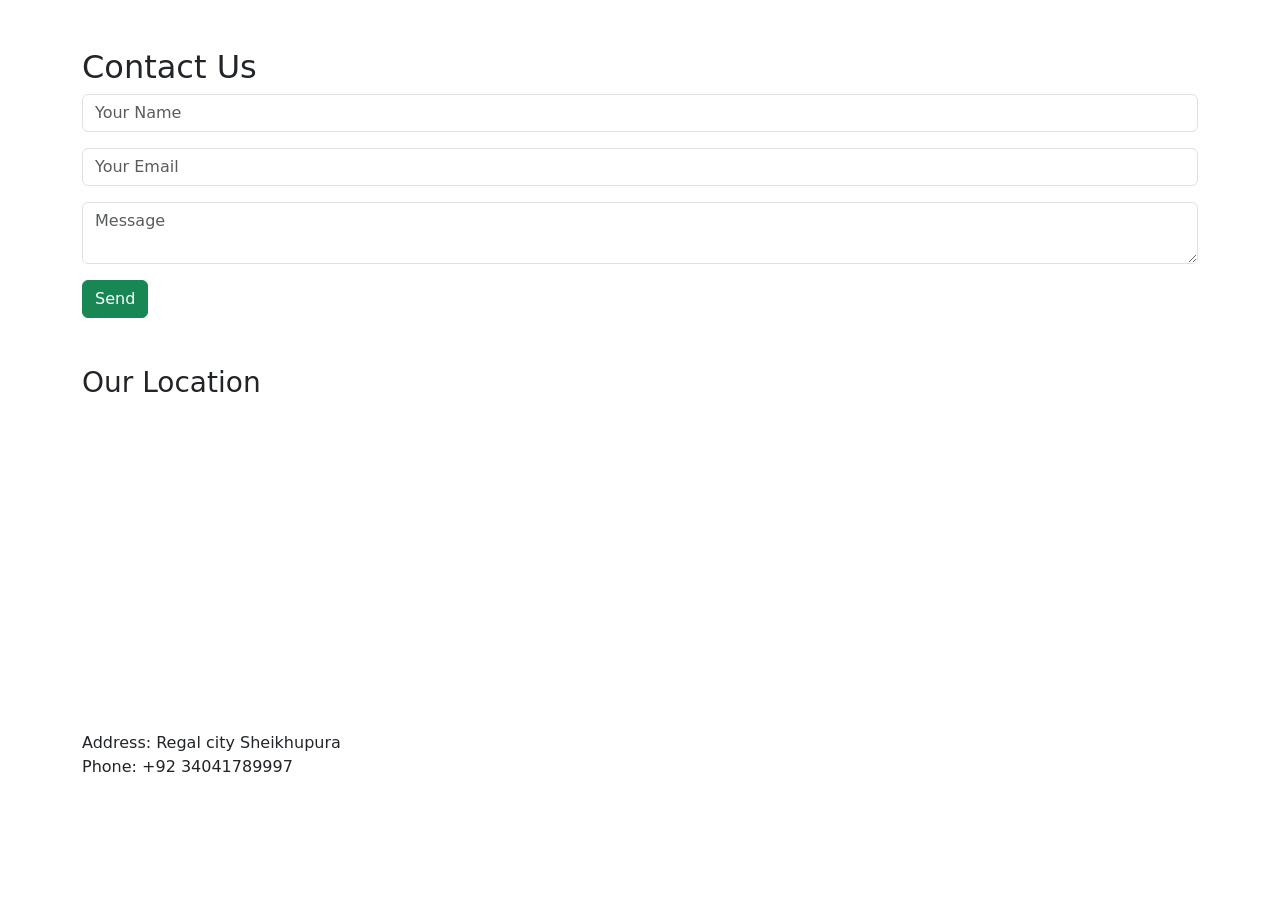
<file: contact.html>
<!DOCTYPE html>
<html>
<head>

<title>Contact</title>

<link href="https://cdn.jsdelivr.net/npm/bootstrap@5.3.2/dist/css/bootstrap.min.css" rel="stylesheet">

</head>

<body>

<div class="container mt-5">

<h2>Contact Us</h2>

<form>

<input class="form-control mb-3" placeholder="Your Name">

<input class="form-control mb-3" placeholder="Your Email">

<textarea class="form-control mb-3" placeholder="Message"></textarea>

<button class="btn btn-success" onclick="alert('Message Sent')">
Send
</button>

</form>

<h3 class="mt-5">Our Location</h3>

<iframe src="https://maps.google.com/maps?q=Islamabad&t=&z=13&ie=UTF8&iwloc=&output=embed" width="100%" height="300"></iframe>

<p class="mt-3">
Address: Regal city Sheikhupura<br>
Phone: +92 34041789997
</p>

</div>

</body>
</html>
</file>
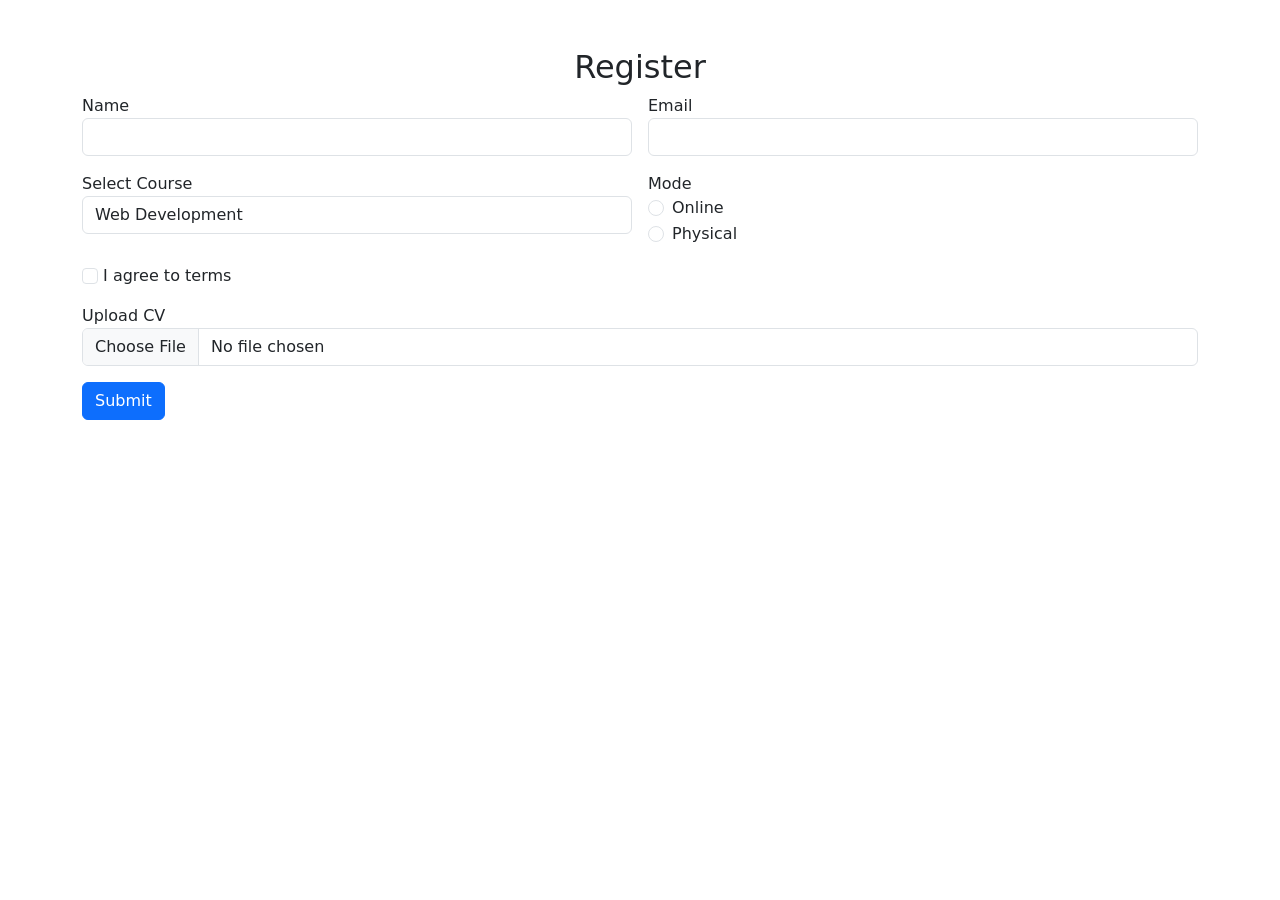
<file: register.html>
<!DOCTYPE html>
<html>
<head>

<title>Register</title>

<link href="https://cdn.jsdelivr.net/npm/bootstrap@5.3.2/dist/css/bootstrap.min.css" rel="stylesheet">

</head>

<body>

<div class="container mt-5">

<h2 class="text-center">Register</h2>

<form class="row g-3">

<div class="col-md-6">
<label>Name</label>
<input type="text" class="form-control">
</div>

<div class="col-md-6">
<label>Email</label>
<input type="email" class="form-control">
</div>

<div class="col-md-6">
<label>Select Course</label>
<select class="form-control">
<option>Web Development</option>
<option>AI</option>
</select>
</div>

<div class="col-md-6">

<label>Mode</label>

<div class="form-check">
<input class="form-check-input" type="radio">
<label>Online</label>
</div>

<div class="form-check">
<input class="form-check-input" type="radio">
<label>Physical</label>
</div>

</div>

<div class="col-12">

<input type="checkbox" class="form-check-input">
<label>I agree to terms</label>

</div>

<div class="col-12">

<label>Upload CV</label>

<input type="file" class="form-control">

</div>

<div class="col-12">

<button class="btn btn-primary" onclick="alert('Registration Successful')">
Submit
</button>

</div>

</form>

</div>

</body>
</html>
</file>
